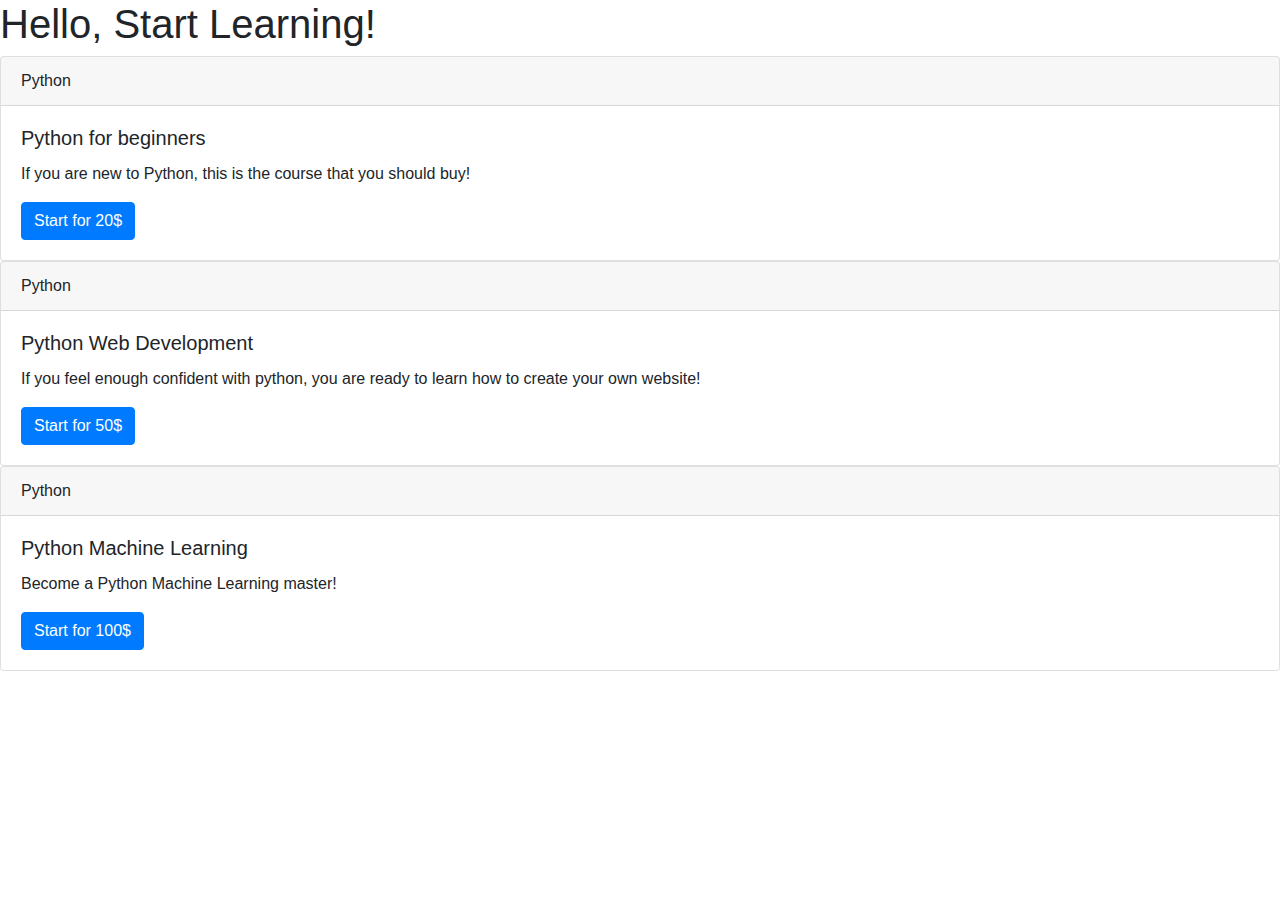
<file: home.html>
<!DOCTYPE html>
<html lang="en">
   <head>
      <meta charset="utf-8">
      <meta name="viewport" content="width=device-width, initial-scale=1, shrink-to-fit=no">
      <link rel="stylesheet" href="https://stackpath.bootstrapcdn.com/bootstrap/4.5.2/css/bootstrap.min.css" integrity="sha384-JcKb8q3iqJ61gNV9KGb8thSsNjpSL0n8PARn9HuZOnIxN0hoP+VmmDGMN5t9UJ0Z" crossorigin="anonymous">
      <title>My Courses</title>
   </head>
   <body>
      <h1>Hello, Start Learning!</h1>
      <div class="card" id="card-python-for-beginners">
         <div class="card-header">
            Python
         </div>
         <div class="card-body">
            <h5 class="card-title">Python for beginners</h5>
            <p class="card-text">If you are new to Python, this is the course that you should buy!</p>
            <a href="#" class="btn btn-primary">Start for 20$</a>
         </div>
      </div>
      <div class="card" id="card-python-web-development">
         <div class="card-header">
            Python
         </div>
         <div class="card-body">
            <h5 class="card-title">Python Web Development</h5>
            <p class="card-text">If you feel enough confident with python, you are ready to learn how to create your own website!</p>
            <a href="#" class="btn btn-primary">Start for 50$</a>
         </div>
      </div>
      <div class="card" id="card-python-machine-learning">
         <div class="card-header">
            Python
         </div>
         <div class="card-body">
            <h5 class="card-title">Python Machine Learning</h5>
            <p class="card-text">Become a Python Machine Learning master!</p>
            <a href="#" class="btn btn-primary">Start for 100$</a>
         </div>
      </div>
   </body>
</html>
</file>
